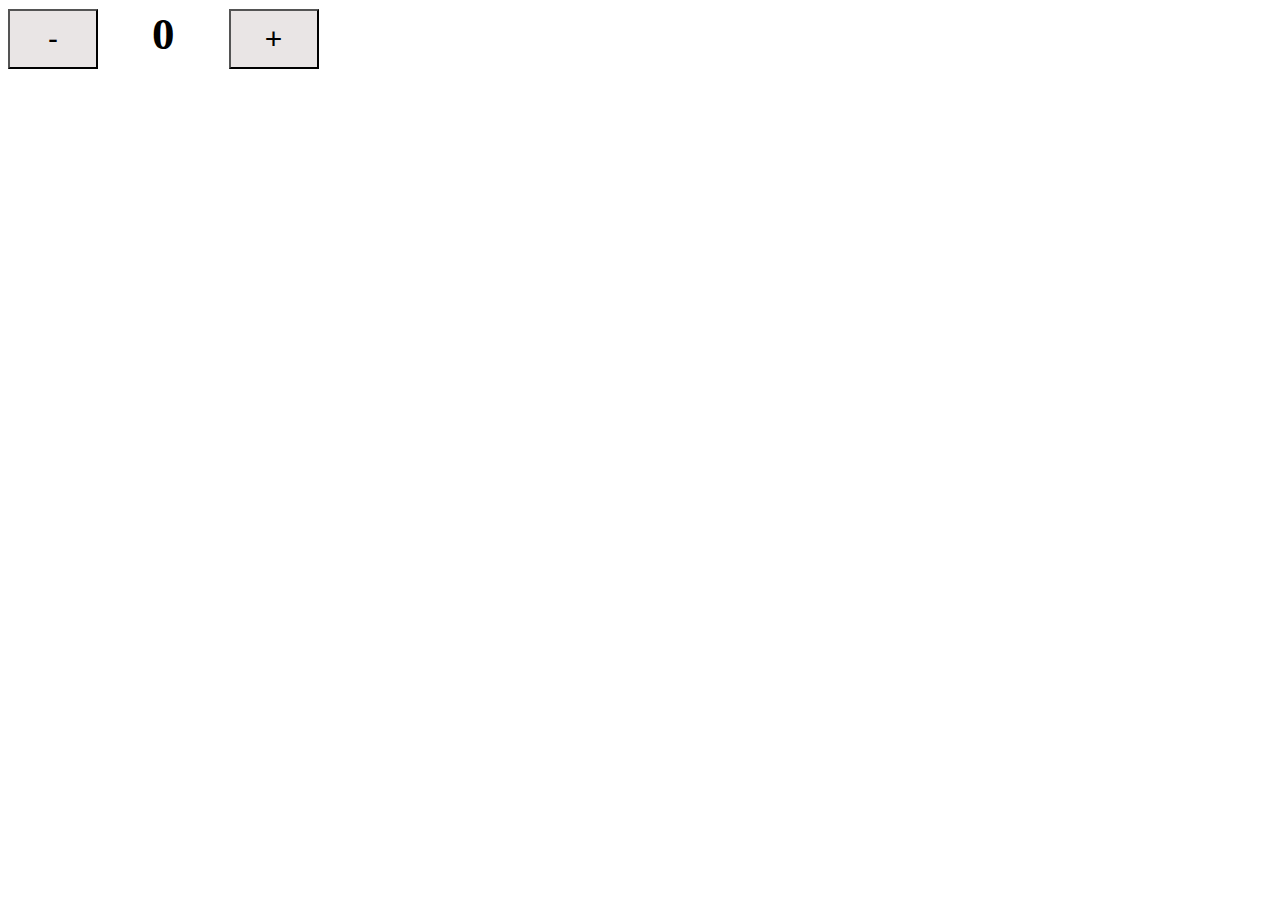
<file: index.html>
<!DOCTYPE html>
<html lang="en">
  <head>
    <meta charset="UTF-8" />
    <meta http-equiv="X-UA-Compatible" content="IE=edge" />
    <meta name="viewport" content="width=device-width, initial-scale=1.0" />
    <title>counter</title>
    <link rel="stylesheet" href="style.css" />
  </head>
  <body>
    <div ="container">
      <button onclick="decrement()">-</button>
      <h2 id="counting"></h2>
      <button onclick="increment()">+</button>
    </div>

    <script>
      var data = 0;
      document.getElementById("counting").innerText = data;
      function increment() {
        data = data + 1;
        document.getElementById("counting").innerText = data;
      }
      function decrement() {
        data = data - 1;
        document.getElementById("counting").innerText = data;
      }
    </script>
  </body>
</html>
</file>
<file: style.css>
/* body{
    height: 100v;
    width: 100%;
    display: flex;
    align-items: center;
    justify-content: center;
    background-color: white;
}
.wrapper{
    height: 120px;
    min-height: 380px;
    display: flex;
    align-items: center;
    justify-content: center;
    background-color: rgb(228, 223, 233);
    border-radius: 12px;

    

}
.wrapper span{
    width: 100%;
    text-align: center;
    font-size: 55px;
    font-weight: 600;

}
.wrapper span.num{
    font-size: 50px;
    border-right: 2px solid rgba(0,0,0,0.2);
    border-left:2px solid rgba(0,0,0,0.2);
} */
/* body{
    display: flex;
    flex-direction: column;
    justify-content: center;
    gap: 2rem;
    height: 20em;
}
#b1{
    display: flex;
    gap: 2rem;
    border: none;
    background-color: white;
    font-size: 4rem;
    border-radius: 5%;
    width: 50px
} */
body {
    position: absolute;
    left: 0%;
    text-align: center;
}
.container {
    justify-content: center;
    align-items: center;
    /* display: inline; */
    height: 100%;
    text-align: center;
}
button {
    width: 90px;
    height: 60px;
    font-size: 30px;
    background-color: rgb(233, 229, 229);
    color: black;
    display: inline;
}
  
h2 {
    color: black;
    margin: 0 50px;
    font-size: 45px;
}
#counting{
    display: inline;
}
</file>
